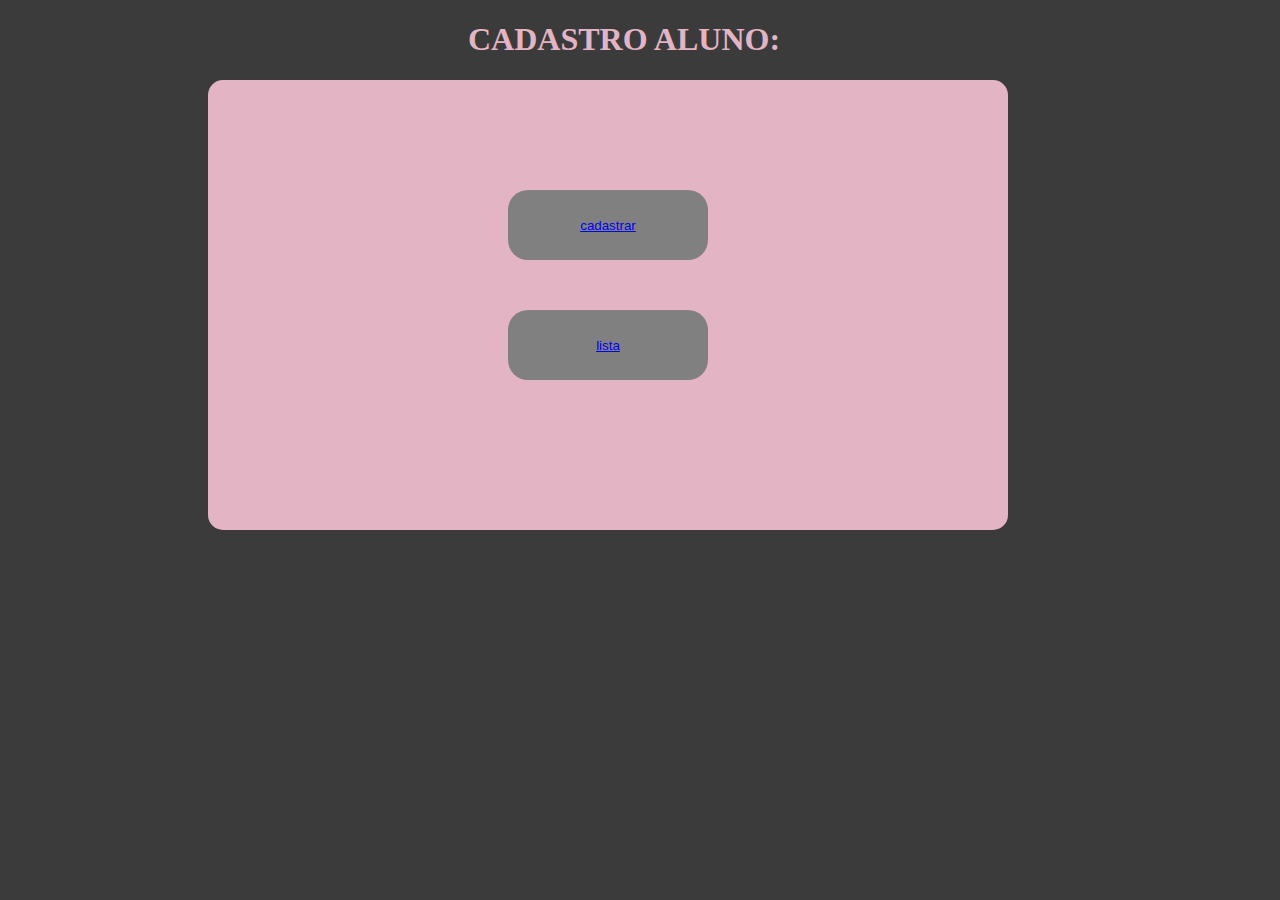
<file: index.html>
<!DOCTYPE html>
<html lang="en">
<head>
    <meta charset="UTF-8">
    <meta name="viewport" content="width=device-width, initial-scale=1.0">
    <title>Document</title>
    <link rel="stylesheet" href="style1.css">
</head>
<body>
    <h1  style="margin-left: 500px; color:rgb(227, 181, 196);    margin-left: 460px;">CADASTRO ALUNO:</h1>
    <div class="box" style="height: 450px; width: 800px; background-color: rgb(227, 181, 196); border-radius: 15px; margin-left: 200px; margin-top: 20px; padding-top: px;display: flex; justify-content: center; align-items:center; flex-direction: column">
    <div class="cada">
    <button class="button" style="height: 70px; width: 200px; background-color: gray; border-radius: 20px; border-color: transparent; margin-bottom: 50px"><a href="cadaluno.php" style = "text-decoration: none; color: white; font-size: larger;"><a href="cadaluno.php">cadastrar</a></button>
    </div>
    <div class="cudo">
    <button class="button" style="height: 70px; width: 200px; background-color: gray; border-radius: 20px; border-color: transparent; margin-bottom: 40px;"><a href="cadaluno.php" style = "text-decoration: none; color: white; font-size: larger;"><a href="listaalunos.php">lista</a></button>
    </div>
</div>
</body>
</html>
</file>
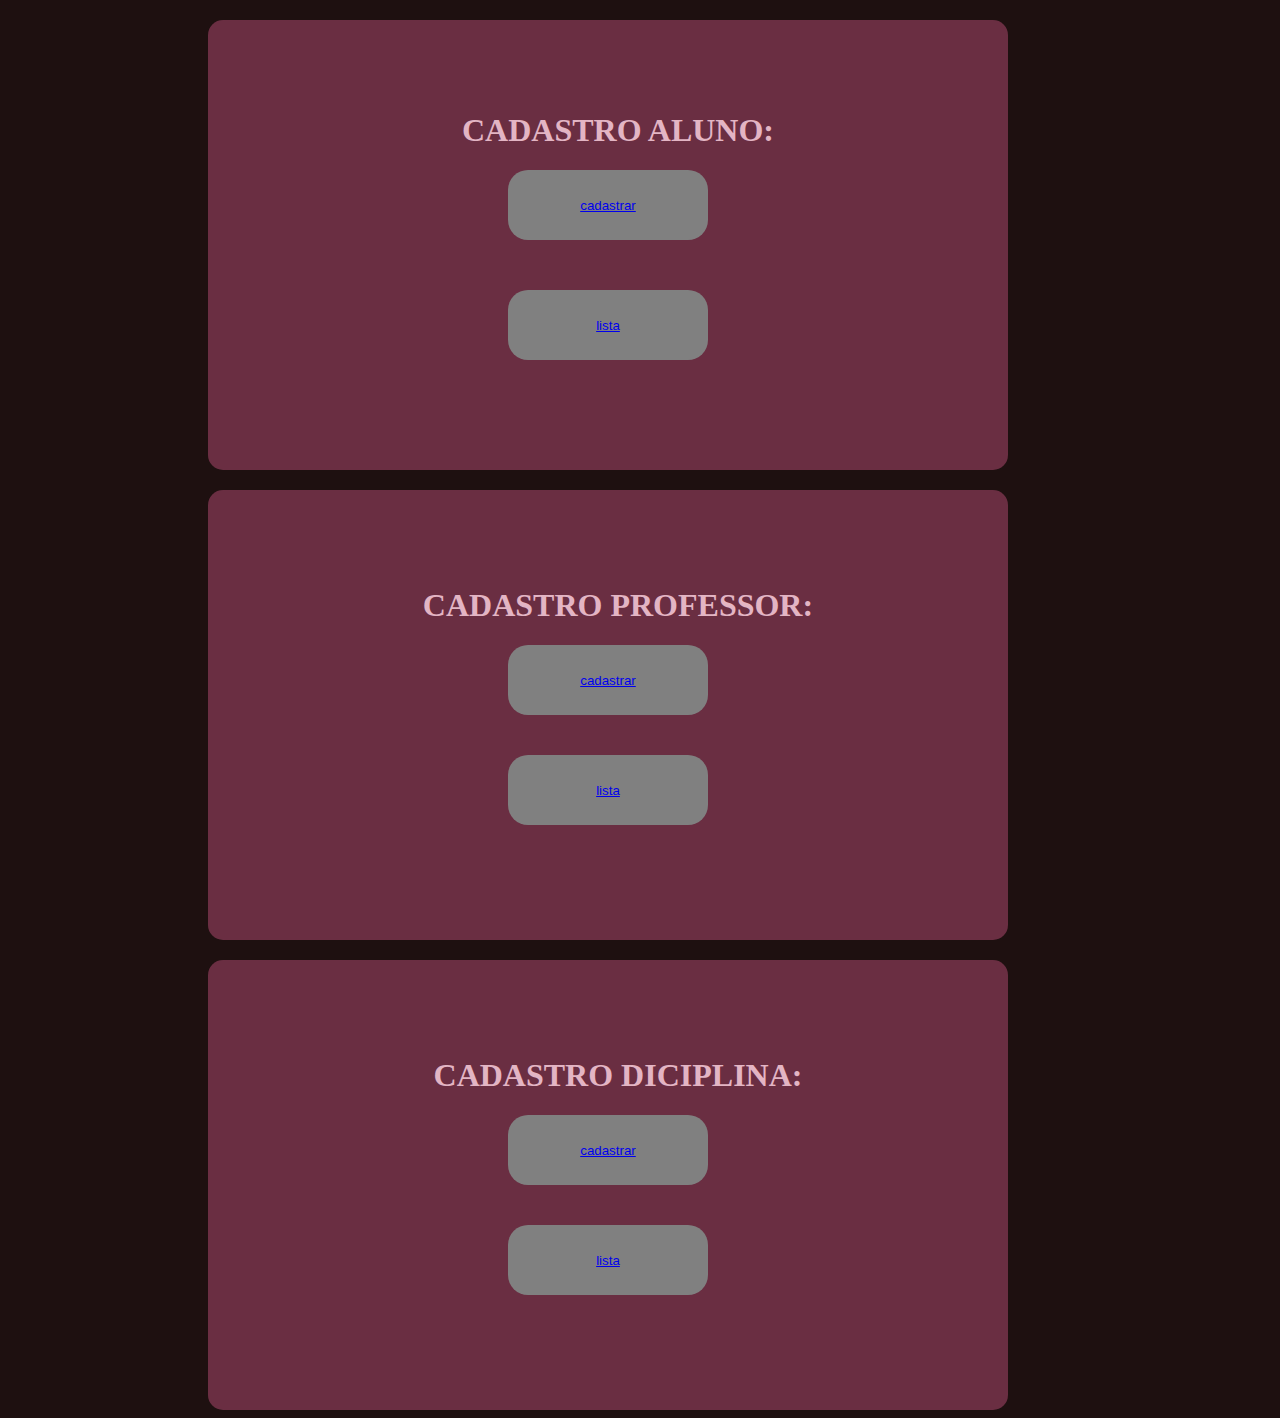
<file: final/index.html>
<!DOCTYPE html>
<html lang="en">
<head>
    <meta charset="UTF-8">
    <meta name="viewport" content="width=device-width, initial-scale=1.0">
    <title>Document</title>
</head>
<body>
<div class="oi">
    <div class="box" style="height: 450px; width: 800px; background-color: rgb(106, 46, 66); border-radius: 15px; margin-left: 200px; margin-top: 20px; padding-top: px;display: flex; justify-content: center; align-items:center; flex-direction: column">
        <h1  style="margin-left: 500px; color:rgb(227, 181, 196);    margin-left: 20px;">CADASTRO ALUNO:</h1>
    <button class="button" style="height: 70px; width: 200px; background-color: gray; border-radius: 20px; border-color: transparent; margin-bottom: 50px"><a href="cadaluno.php" style = "text-decoration: none; color: white; font-size: larger;"><a href="cadaluno.php">cadastrar</a></button>
    <button class="button" style="height: 70px; width: 200px; background-color: gray; border-radius: 20px; border-color: transparent; margin-bottom: 40px;"><a href="cadaluno.php" style = "text-decoration: none; color: white; font-size: larger;"><a href="listaalunos.php">lista</a></button>
</div>
<div class="box" style="height: 450px; width: 800px; background-color: rgb(106, 46, 66); border-radius: 15px; margin-left: 200px; margin-top: 20px; padding-top: px;display: flex; justify-content: center; align-items:center; flex-direction: column">
    <h1  style="margin-left: 500px; color:rgb(227, 181, 196);    margin-left: 20px;">CADASTRO PROFESSOR:</h1>
    <button class="button" style="height: 70px; width: 200px; background-color: gray; border-radius: 20px; border-color: transparent; margin-bottom: 40px;"><a href="cadaprof.php" style = "text-decoration: none; color: white; font-size: larger;"><a href="cadaprof.php">cadastrar</a></button>
    <button class="button" style="height: 70px; width: 200px; background-color: gray; border-radius: 20px; border-color: transparent; margin-bottom: 40px;"><a href="cadaprof.php" style = "text-decoration: none; color: white; font-size: larger;"><a href="listaprof.php">lista</a></button>
</div>
<div class="box" style="height: 450px; width: 800px; background-color: rgb(106, 46, 66); border-radius: 15px; margin-left: 200px; margin-top: 20px; padding-top: px;display: flex; justify-content: center; align-items:center; flex-direction: column">
    <h1  style="margin-left: 500px; color:rgb(227, 181, 196);    margin-left: 20px;">CADASTRO DICIPLINA:</h1>
    <button class="button" style="height: 70px; width: 200px; background-color: gray; border-radius: 20px; border-color: transparent; margin-bottom: 40px;"><a href="cadadis.php" style = "text-decoration: none; color: white; font-size: larger;"><a href="cadadis.php">cadastrar</a></button>
    <button class="button" style="height: 70px; width: 200px; background-color: gray; border-radius: 20px; border-color: transparent; margin-bottom: 40px;"><a href="cadadis.php" style = "text-decoration: none; color: white; font-size: larger;"><a href="listadis.php">lista</a></button>
</div>
</div>

<style>
    body{
        background-color: rgb(30, 16, 16);   
    }

</style>

</body>
</html>
</file>
<file: style1.css>
body{

background-color: rgb(59, 59, 59);
}
</file>
